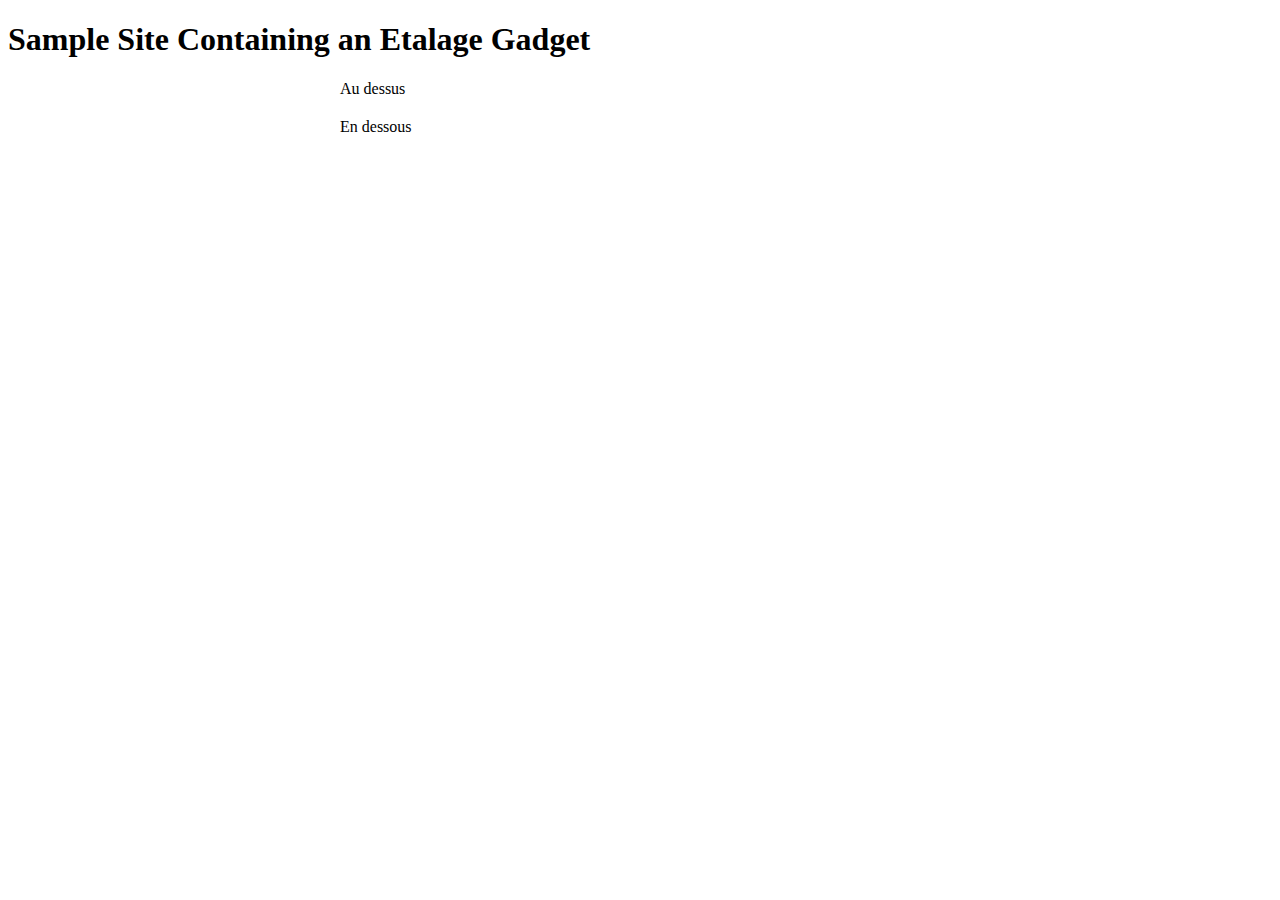
<file: poiscasse/examples/container-site.lan/static/index.html>
<!DOCTYPE html>
<html lang="fr">
<head>
    <title>Sample Site Containing an Etalage Gadget</title>
    <style type="text/css">
div.fixed-width {
    width: 600px;
    margin: 20px auto;
}
    </style>
</head>
<body>
    <h1>Sample Site Containing an Etalage Gadget</h1>
    <div class="fixed-width">Au dessus</div>

    <!-- Debut du composant : Etalage -->
    <div class="fixed-width" id="gadget-etalage"></div>
    <script type="text/javascript" src="http://localhost:7002/integration.js"></script>
    <script type="text/javascript">
        comarquage.gadgets.init();
        comarquage.gadgets.renderEtalageGadget({
            container: "gadget-etalage",
            id: 832,
            params: {
                base_category: 'justice',
                category_tag: 'justice-public'
            },
            remote: 'http://localhost:8091/',
            props: {
                style: {
                    border: '1px solid red'
                }
            }
        });
    </script>
    <noscript>
        <iframe src="http://localhost:8091/TODO?gadget=832" height="3500" width="100%">
            Votre navigateur ne permet pas d'afficher l'&Eacute;talage &agrave; l'int&eacute;rieur de ce site. 
            Cliquez sur <a href="http://localhost:8091/TODO?gadget=832">ce lien</a> pour y acc&eacute;der.
        </iframe>
    </noscript>
    <!-- Fin du composant -->

    <div class="fixed-width">En dessous</div>
</body>
</html>
</file>
